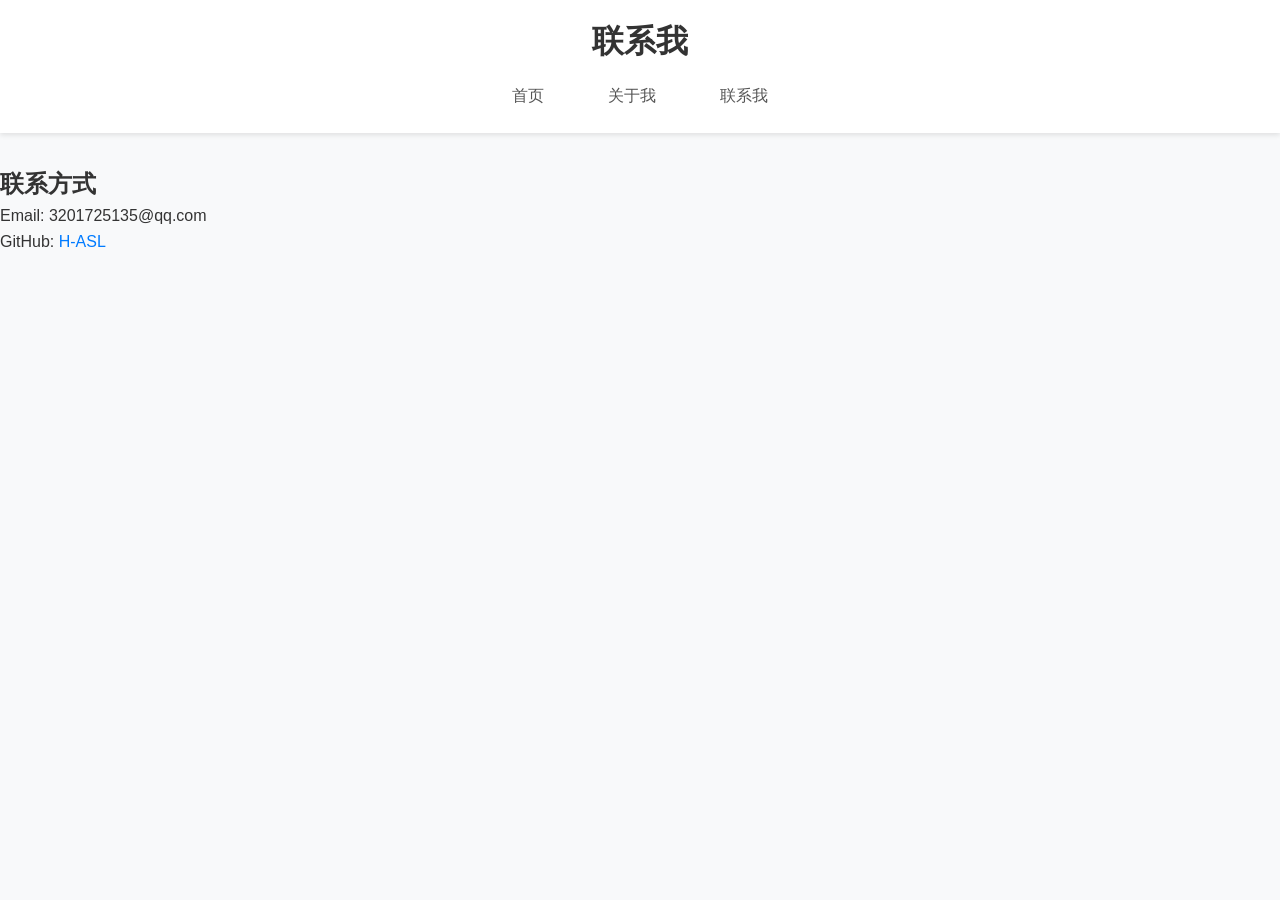
<file: contact.html>
<!DOCTYPE html>
<html lang="zh-CN">
<head>
    <meta charset="UTF-8">
    <title>联系我</title>
    <link rel="stylesheet" href="css/style.css">
</head>
<body>

<header>
    <h1>联系我</h1>
    <nav>
        <a href="index.html">首页</a>
        <a href="about.html">关于我</a>
        <a href="contact.html">联系我</a>
    </nav>
</header>

<main>
    <section>
        <h2>联系方式</h2>
        <ul>
            <li>Email: 3201725135@qq.com</li>
            <li>GitHub: <a href="https://github.com/H-ASL" target="_blank">H-ASL</a></li>
        </ul>
    </section>
</main>

</body>
</html>
</file>
<file: css/style.css>
/* --- 全局样式 --- */
* {
    margin: 0;
    padding: 0;
    box-sizing: border-box;
}

body {
    font-family: 'Segoe UI', Tahoma, Geneva, Verdana, sans-serif;
    line-height: 1.6;
    color: #333;
    background-color: #f8f9fa; /* 浅灰色背景，让页面更柔和 */
}

a {
    text-decoration: none;
    color: #007bff;
}

a:hover {
    color: #0056b3;
}

ul {
    list-style: none;
}

.container {
    max-width: 1100px;
    margin: auto;
    padding: 0 20px;
}

/* --- 头部导航 --- */
header {
    background: #fff;
    padding: 1rem 0;
    box-shadow: 0 2px 5px rgba(0,0,0,0.1);
    position: sticky;
    top: 0;
    z-index: 100;
}

header h1 {
    text-align: center;
    margin-bottom: 0.5rem;
    font-size: 2rem;
    color: #333;
}

nav {
    display: flex;
    justify-content: center;
    gap: 2rem;
}

nav a {
    color: #555;
    font-weight: 500;
    padding: 0.5rem 1rem;
    border-radius: 5px;
    transition: all 0.3s ease;
}

nav a:hover, nav a.active {
    background: #007bff;
    color: #fff;
}

/* --- 主要内容区 --- */
main {
    padding: 2rem 0;
}

/* --- 卡片样式 (用于关于我页面) --- */
.card {
    background: #fff;
    padding: 2rem;
    margin-bottom: 2rem;
    border-radius: 10px;
    box-shadow: 0 4px 15px rgba(0,0,0,0.05);
    max-width: 800px;
    margin-left: auto;
    margin-right: auto;
}

.profile-card {
    text-align: center;
}

.avatar-container {
    width: 150px;
    height: 150px;
    margin: 0 auto 1.5rem;
    border-radius: 50%;
    overflow: hidden;
    border: 5px solid #f0f0f0;
    box-shadow: 0 0 10px rgba(0,0,0,0.1);
}

.avatar {
    width: 100%;
    height: 100%;
    object-fit: cover; /* 确保图片不变形 */
}

.highlight {
    color: #007bff;
}

.job-title {
    font-size: 1.1rem;
    color: #666;
    font-style: italic;
    margin-bottom: 1.5rem;
    display: block;
}

.divider {
    border: 0;
    height: 1px;
    background: #eee;
    margin: 1.5rem 0;
}

.card p {
    margin-bottom: 1rem;
    color: #555;
    font-size: 1.05rem;
}

/* 引用块 */
blockquote {
    background: #f8f9fa;
    border-left: 4px solid #007bff;
    padding: 1rem 1.5rem;
    margin: 1.5rem 0;
    font-style: italic;
    color: #666;
}

/* 标签样式 */
.tags {
    margin-top: 1.5rem;
    display: flex;
    flex-wrap: wrap;
    justify-content: center;
    gap: 0.5rem;
}

.tag {
    background: #e9ecef;
    color: #495057;
    padding: 0.5rem 1rem;
    border-radius: 20px;
    font-size: 0.9rem;
    display: inline-flex;
    align-items: center;
    gap: 0.5rem;
}

.tag i {
    color: #007bff;
}

/* --- 页脚 --- */
footer {
    text-align: center;
    padding: 2rem 0;
    background: #333;
    color: #fff;
    font-size: 0.9rem;
}

/* --- 响应式设计 --- */
@media (max-width: 768px) {
    nav {
        flex-direction: column;
        gap: 0.5rem;
        align-items: center;
    }
    
    .card {
        padding: 1.5rem;
    }
    
    .avatar-container {
        width: 120px;
        height: 120px;
    }
}
/* ===== 关于我页面 ===== */
.card {
    max-width: 800px;
    margin: 40px auto;
    background: white;
    padding: 40px;
    border-radius: 14px;
    box-shadow: 0 10px 40px rgba(0,0,0,0.08);
}

.card h2 {
    font-size: 26px;
    margin-bottom: 10px;
}

.card p {
    font-size: 16px;
    line-height: 1.8;
    margin-bottom: 16px;
}

.card hr {
    border: none;
    border-top: 1px solid #eee;
    margin: 20px 0;
}
/* ===== 首页作品展示优化 ===== */

/* 限制图片最大高度，防止过大 */
.photo-grid img {
    width: 100%;
    height: 240px;          /* ✅ 统一高度 */
    object-fit: cover;      /* ✅ 不变形，裁剪 */
    border-radius: 10px;
    transition: transform 0.3s, box-shadow 0.3s;
}

/* hover 放大一点，增强可点击感 */
.photo-grid a:hover img {
    transform: scale(1.03);
    box-shadow: 0 12px 30px rgba(0,0,0,0.15);
}

/* 卡片本身不要太宽 */
.photo-grid figure {
    margin: 0;
    overflow: hidden;
    border-radius: 12px;
    background: white;
}
.photo-grid {
    gap: 20px;
}
.photo-grid a {
    cursor: zoom-in;
}
/* ===== 分类按钮 ===== */
.filter-bar {
    text-align: center;
    margin: 20px 0 30px;
}

.filter-bar button {
    padding: 8px 16px;
    margin: 0 6px;
    border: none;
    border-radius: 20px;
    background: #e5e7eb;
    cursor: pointer;
    font-size: 14px;
}

.filter-bar button.active {
    background: #6366f1;
    color: white;
}

/* ===== 瀑布流 ===== */
.masonry {
    column-count: 3;
    column-gap: 20px;
    max-width: 1200px;
    margin: auto;
    padding: 0 20px;
}

.item {
    break-inside: avoid;
    margin-bottom: 20px;
    position: relative;
    border-radius: 12px;
    overflow: hidden;
    background: white;
    cursor: pointer;
    position: relative;
}

.item img {
    width: 100%;
    display: block;
}

/* 悬停标题 */
.overlay {
    position: absolute;
    bottom: 0;
    width: 100%;
    padding: 12px;
    background: linear-gradient(transparent, rgba(0,0,0,0.6));
    color: white;
    opacity: 0;
    transition: opacity 0.3s;
}

.item:hover .overlay {
    opacity: 1;
}

/* ===== 灯箱 ===== */
.lightbox {
    position: fixed;
    inset: 0;
    background: rgba(0,0,0,0.85);
    display: none;
    justify-content: center;
    align-items: center;
    flex-direction: column;
    z-index: 999;
}

.lightbox img {
    max-width: 90%;
    max-height: 85vh;
    border-radius: 10px;
}

.lightbox p {
    color: white;
    margin-top: 12px;
    font-size: 16px;
}

.lightbox .close {
    position: absolute;
    top: 30px;
    right: 40px;
    font-size: 40px;
    color: white;
    cursor: pointer;
}

/* 响应式 */
@media (max-width: 900px) {
    .masonry { column-count: 2; }
}
@media (max-width: 600px) {
    .masonry { column-count: 1; }
}
/* ===== 上传区域 ===== */
.upload-area {
    text-align: center;
    margin: 20px 0 10px;
}

.upload-area button {
    padding: 10px 20px;
    border-radius: 20px;
    border: none;
    background: #6366f1;
    color: white;
    font-size: 15px;
    cursor: pointer;
}

.upload-area select {
    margin-left: 10px;
    padding: 8px 12px;
    border-radius: 20px;
    border: 1px solid #ddd;
}
/* ===== 删除按钮 ===== */
.delete-btn {
    position: absolute;
    top: 10px;
    right: 10px;
    width: 28px;
    height: 28px;
    border-radius: 50%;
    border: none;
    background: rgba(0, 0, 0, 0.6);
    color: #fff;
    font-size: 18px;
    line-height: 1;
    cursor: pointer;
    z-index: 10;
    transition: background 0.2s;
}

.delete-btn:hover {
    background: rgba(220, 38, 38, 0.9);
}
</file>
